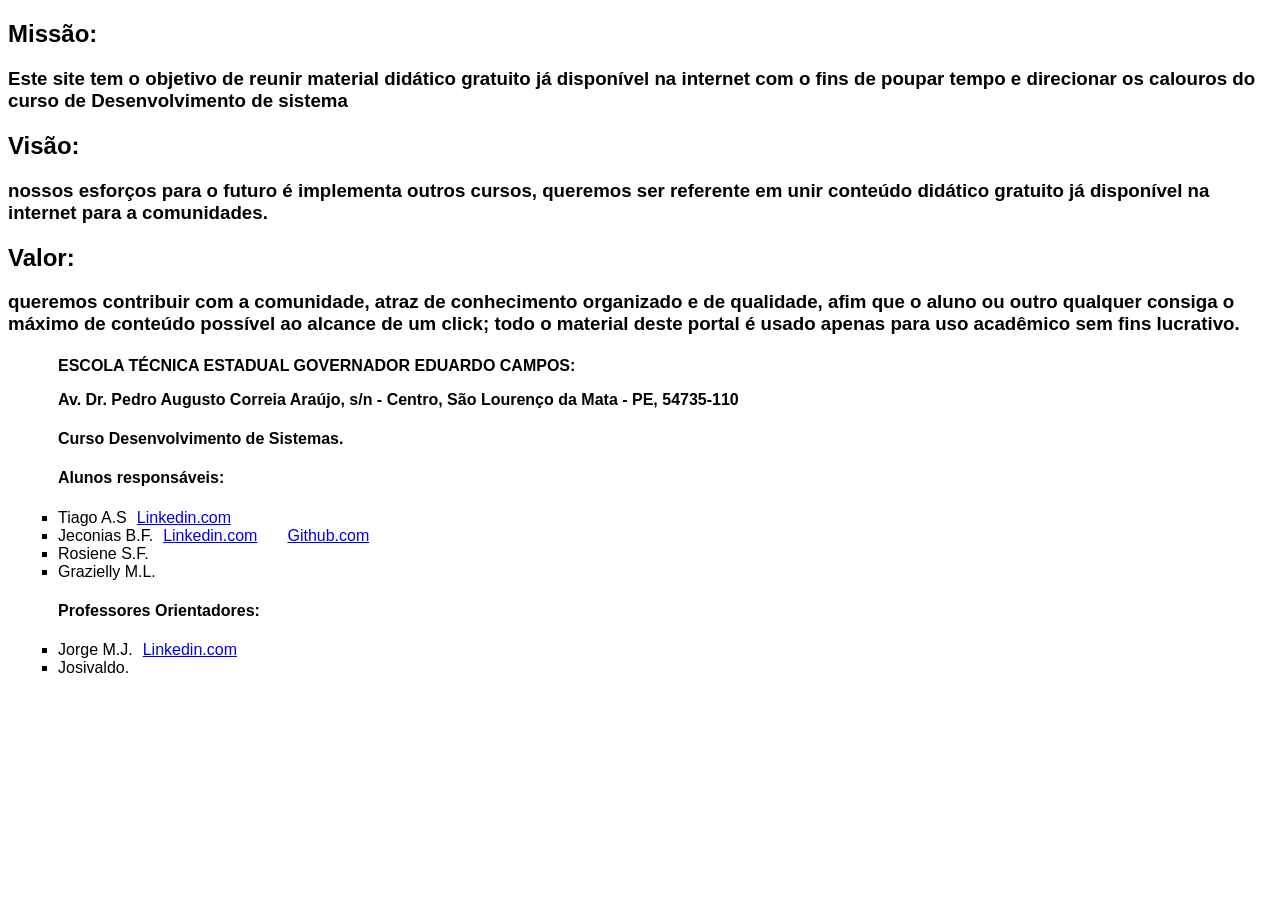
<file: ETE-main/q-somo-page3.html>
<!DOCTYPE html>
<html lang="pt-br">
<head>
    <meta charset="UTF-8">
    <meta http-equiv="X-UA-Compatible" content="IE=edge">
    <meta name="viewport" content="width=device-width, initial-scale=1.0">
    <title>Quem Somos</title>
    <style>


        h2 {
            font-family: Arial, "Helvetica Neue", Helvetica, sans-serif; color: 
        }
        h3 {
            font-family: Arial, "Helvetica Neue", Helvetica, sans-serif; color: 
        }
        h4 {
            font-family: Arial, "Helvetica Neue", Helvetica, sans-serif; color:
        }
        b {
            font-family: Arial, "Helvetica Neue", Helvetica, sans-serif; 
        }
        ul {
            font-family: Arial, "Helvetica Neue", Helvetica, sans-serif; 
    
            margin: 10px;
        }
        a {
            font-family: 'Franklin Gothic Medium', 'Arial Narrow', Arial, sans-serif;
            
            margin-right: 20px; margin-left: 10px;
        }
    </style>
</head>
<body>
  
        <h2>Missão:</h2> 
        <h3>Este site tem o objetivo de reunir material didático gratuito já disponível na internet com o fins de poupar tempo e direcionar os calouros do curso de Desenvolvimento de sistema</h3>

        <h2>Visão:</h2>
        <h3>nossos esforços para o futuro é implementa outros cursos, queremos ser referente em unir conteúdo didático gratuito já disponível na internet para a comunidades.</h3>

        <h2>Valor:</h2>
        <h3>queremos contribuir com a comunidade, atraz de conhecimento organizado e de qualidade, afim que o aluno ou outro qualquer consiga o máximo de conteúdo possível ao alcance de um click; todo o material deste portal é usado apenas para uso acadêmico sem fins lucrativo.</h3>
        <ul type="square">
    <h4>ESCOLA TÉCNICA ESTADUAL GOVERNADOR EDUARDO CAMPOS:
        <p>Av. Dr. Pedro Augusto Correia Araújo, s/n - Centro, São Lourenço da Mata - PE, 54735-110 </p></h4>
        <b>Curso Desenvolvimento de Sistemas.</b>
    <h4>Alunos responsáveis:</h4>
        <li>Tiago A.S<a href="https://www.linkedin.com/in/tiago-silva-506353120/">Linkedin.com</a></li>
        <li>Jeconias B.F.<a href="https://www.linkedin.com/in/jeconias-braga-de-freitas-347962228/">Linkedin.com</a><a href="https://github.com/jeconiasbraga">Github.com</a></li>
        <li>Rosiene S.F.</li>
        <li>Grazielly M.L.</li>
    
    <h4>Professores Orientadores:</h4>
    
        <li>Jorge M.J.<a href="https://www.linkedin.com/in/jorgemjunior/">Linkedin.com</a></li>
        <li>Josivaldo.</li></ul>

</body>
</html>
</file>
